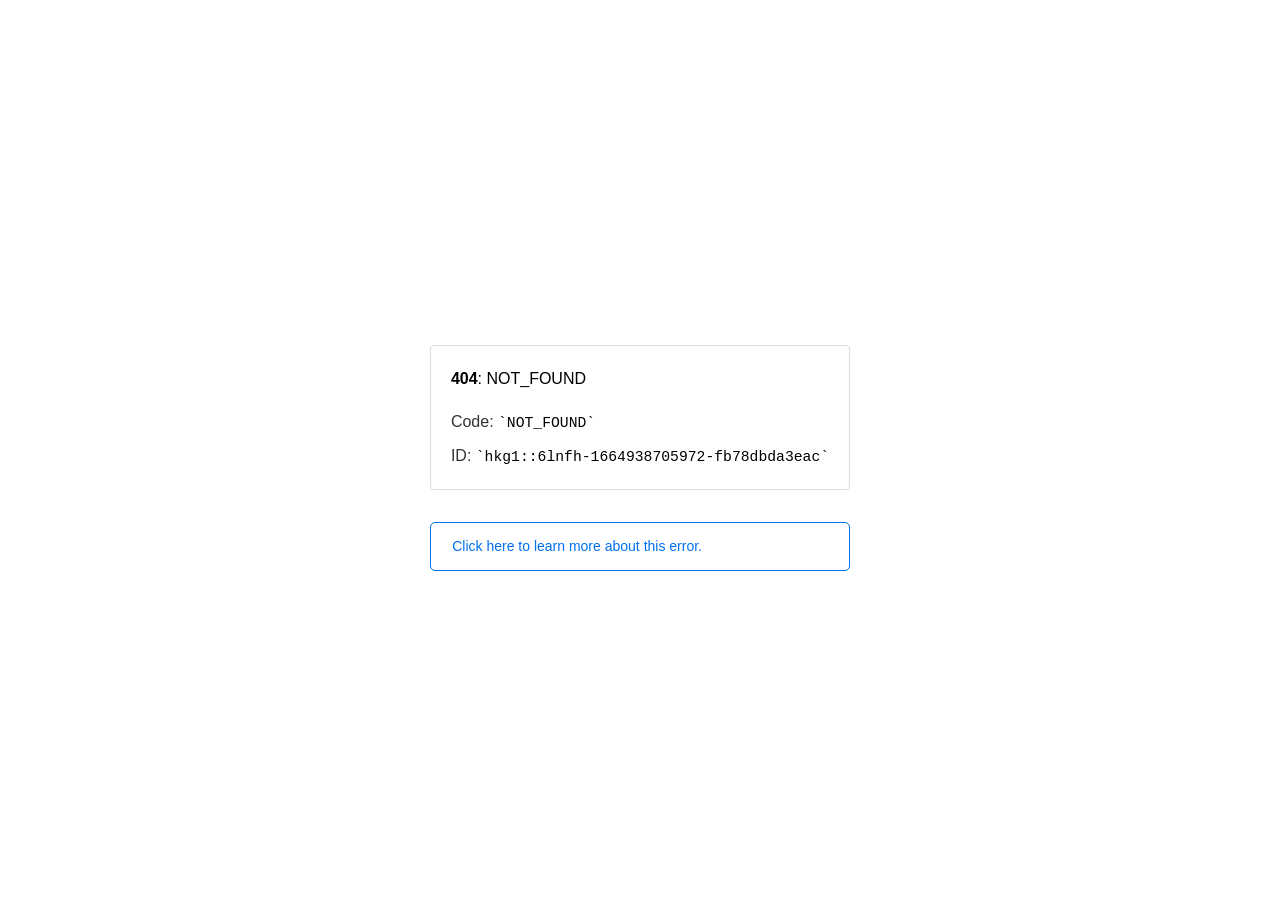
<file: public/themes/frontend/maxdoor/assets/vendors/owl-carousel/owl.video.play.html>
<!doctype html><html lang=en><meta charset=utf-8><meta name=viewport content="width=device-width,initial-scale=1"><meta name=theme-color content=#000><title>404: NOT_FOUND</title><style>html{font-size:62.5%;box-sizing:border-box;height:-webkit-fill-available}*,::after,::before{box-sizing:inherit}body{font-family:sf pro text,sf pro icons,helvetica neue,helvetica,arial,sans-serif;font-size:1.6rem;line-height:1.65;word-break:break-word;font-kerning:auto;font-variant:normal;-webkit-font-smoothing:antialiased;-moz-osx-font-smoothing:grayscale;text-rendering:optimizeLegibility;hyphens:auto;height:100vh;height:-webkit-fill-available;max-height:100vh;max-height:-webkit-fill-available;margin:0}::selection{background:#79ffe1}::-moz-selection{background:#79ffe1}a{cursor:pointer;color:#0070f3;text-decoration:none;transition:all .2s ease;border-bottom:1px solid #0000}a:hover{border-bottom:1px solid #0070f3}ul{padding:0;margin-left:1.5em;list-style-type:none}li{margin-bottom:10px}ul li:before{content:'\02013'}li:before{display:inline-block;color:#ccc;position:absolute;margin-left:-18px;transition:color .2s ease}code{font-family:Menlo,Monaco,Lucida Console,Liberation Mono,DejaVu Sans Mono,Bitstream Vera Sans Mono,Courier New,monospace,serif;font-size:.92em}code:after,code:before{content:'`'}.container{display:flex;justify-content:center;flex-direction:column;min-height:100%}main{max-width:80rem;padding:4rem 6rem;margin:auto}ul{margin-bottom:32px}.error-title{font-size:2rem;padding-left:22px;line-height:1.5;margin-bottom:24px}.error-title-guilty{border-left:2px solid #ed367f}.error-title-innocent{border-left:2px solid #59b89c}main p{color:#333}.devinfo-container{border:1px solid #ddd;border-radius:4px;padding:2rem;display:flex;flex-direction:column;margin-bottom:32px}.error-code{margin:0;font-size:1.6rem;color:#000;margin-bottom:1.6rem}.devinfo-line{color:#333}.devinfo-line code,code,li{color:#000}.devinfo-line:not(:last-child){margin-bottom:8px}.docs-link,.contact-link{font-weight:500}header,footer,footer a{display:flex;justify-content:center;align-items:center}header,footer{min-height:100px;height:100px}header{border-bottom:1px solid #eaeaea}header h1{font-size:1.8rem;margin:0;font-weight:500}header p{font-size:1.3rem;margin:0;font-weight:500}.header-item{display:flex;padding:0 2rem;margin:2rem 0;text-decoration:line-through;color:#999}.header-item.active{color:#ff0080;text-decoration:none}.header-item.first{border-right:1px solid #eaeaea}.header-item-content{display:flex;flex-direction:column}.header-item-icon{margin-right:1rem;margin-top:.6rem}footer{border-top:1px solid #eaeaea}footer a{color:#000}footer a:hover{border-bottom-color:#0000}footer svg{margin-left:.8rem}.note{padding:8pt 16pt;border-radius:5px;border:1px solid #0070f3;font-size:14px;line-height:1.8;color:#0070f3}@media(max-width:500px){.devinfo-container .devinfo-line code{margin-top:.4rem}.devinfo-container .devinfo-line:not(:last-child){margin-bottom:1.6rem}.devinfo-container{margin-bottom:0}header{flex-direction:column;height:auto;min-height:auto;align-items:flex-start}.header-item.first{border-right:none;margin-bottom:0}main{padding:1rem 2rem}body{font-size:1.4rem;line-height:1.55}footer{display:none}.note{margin-top:16px}}</style><div class=container><main><p class=devinfo-container><span class=error-code><strong>404</strong>: NOT_FOUND</span>
<span class=devinfo-line>Code: <code>NOT_FOUND</code></span>
<span class=devinfo-line>ID: <code>hkg1::6lnfh-1664938705972-fb78dbda3eac</code></p><a href=https://vercel.link/404><div class=note>Click here to learn more about this error.</div></a></main></div>
</file>
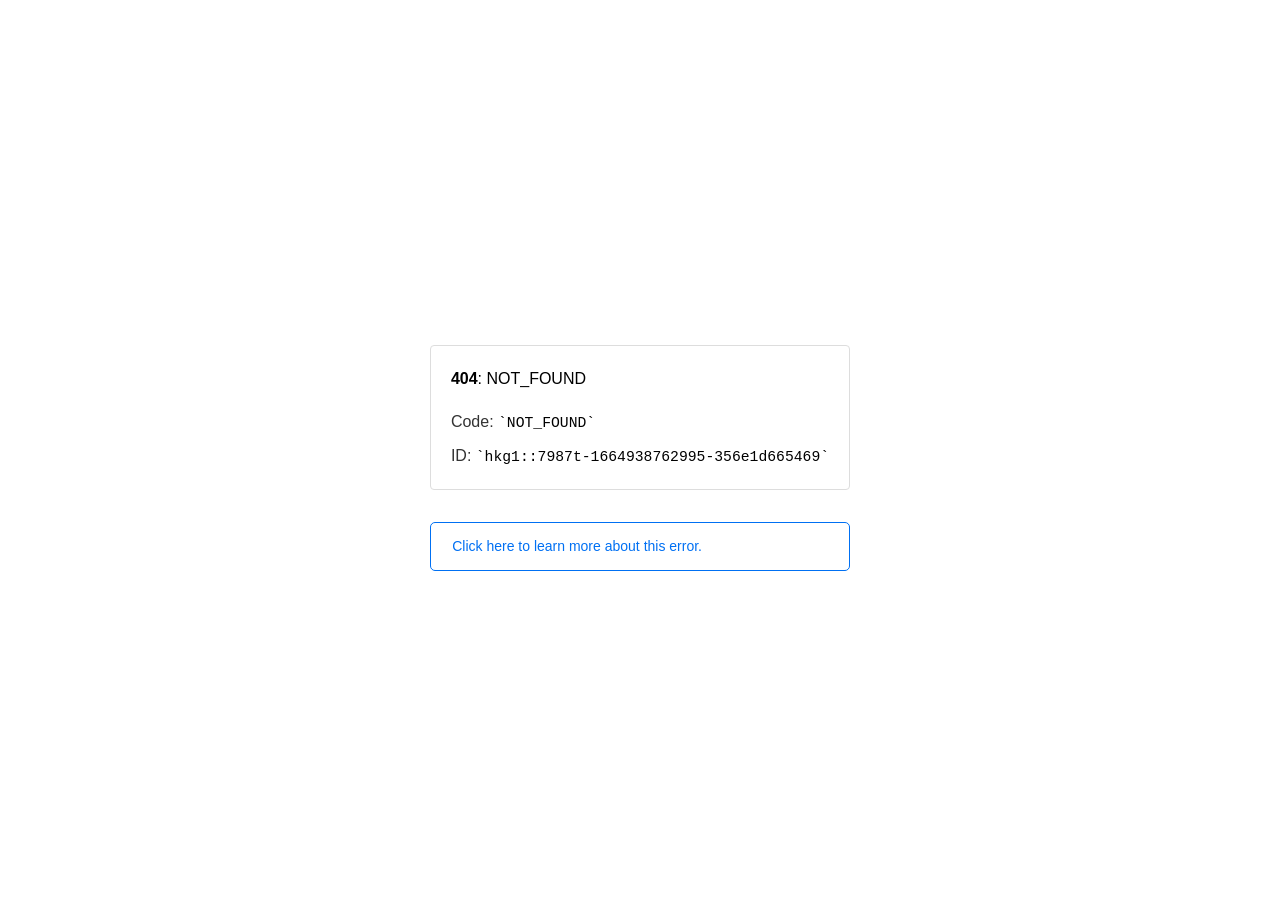
<file: public/themes/frontend/maxdoor/assets/vendors/images/icon/lightbox-close.html>
<!doctype html><html lang=en><meta charset=utf-8><meta name=viewport content="width=device-width,initial-scale=1"><meta name=theme-color content=#000><title>404: NOT_FOUND</title><style>html{font-size:62.5%;box-sizing:border-box;height:-webkit-fill-available}*,::after,::before{box-sizing:inherit}body{font-family:sf pro text,sf pro icons,helvetica neue,helvetica,arial,sans-serif;font-size:1.6rem;line-height:1.65;word-break:break-word;font-kerning:auto;font-variant:normal;-webkit-font-smoothing:antialiased;-moz-osx-font-smoothing:grayscale;text-rendering:optimizeLegibility;hyphens:auto;height:100vh;height:-webkit-fill-available;max-height:100vh;max-height:-webkit-fill-available;margin:0}::selection{background:#79ffe1}::-moz-selection{background:#79ffe1}a{cursor:pointer;color:#0070f3;text-decoration:none;transition:all .2s ease;border-bottom:1px solid #0000}a:hover{border-bottom:1px solid #0070f3}ul{padding:0;margin-left:1.5em;list-style-type:none}li{margin-bottom:10px}ul li:before{content:'\02013'}li:before{display:inline-block;color:#ccc;position:absolute;margin-left:-18px;transition:color .2s ease}code{font-family:Menlo,Monaco,Lucida Console,Liberation Mono,DejaVu Sans Mono,Bitstream Vera Sans Mono,Courier New,monospace,serif;font-size:.92em}code:after,code:before{content:'`'}.container{display:flex;justify-content:center;flex-direction:column;min-height:100%}main{max-width:80rem;padding:4rem 6rem;margin:auto}ul{margin-bottom:32px}.error-title{font-size:2rem;padding-left:22px;line-height:1.5;margin-bottom:24px}.error-title-guilty{border-left:2px solid #ed367f}.error-title-innocent{border-left:2px solid #59b89c}main p{color:#333}.devinfo-container{border:1px solid #ddd;border-radius:4px;padding:2rem;display:flex;flex-direction:column;margin-bottom:32px}.error-code{margin:0;font-size:1.6rem;color:#000;margin-bottom:1.6rem}.devinfo-line{color:#333}.devinfo-line code,code,li{color:#000}.devinfo-line:not(:last-child){margin-bottom:8px}.docs-link,.contact-link{font-weight:500}header,footer,footer a{display:flex;justify-content:center;align-items:center}header,footer{min-height:100px;height:100px}header{border-bottom:1px solid #eaeaea}header h1{font-size:1.8rem;margin:0;font-weight:500}header p{font-size:1.3rem;margin:0;font-weight:500}.header-item{display:flex;padding:0 2rem;margin:2rem 0;text-decoration:line-through;color:#999}.header-item.active{color:#ff0080;text-decoration:none}.header-item.first{border-right:1px solid #eaeaea}.header-item-content{display:flex;flex-direction:column}.header-item-icon{margin-right:1rem;margin-top:.6rem}footer{border-top:1px solid #eaeaea}footer a{color:#000}footer a:hover{border-bottom-color:#0000}footer svg{margin-left:.8rem}.note{padding:8pt 16pt;border-radius:5px;border:1px solid #0070f3;font-size:14px;line-height:1.8;color:#0070f3}@media(max-width:500px){.devinfo-container .devinfo-line code{margin-top:.4rem}.devinfo-container .devinfo-line:not(:last-child){margin-bottom:1.6rem}.devinfo-container{margin-bottom:0}header{flex-direction:column;height:auto;min-height:auto;align-items:flex-start}.header-item.first{border-right:none;margin-bottom:0}main{padding:1rem 2rem}body{font-size:1.4rem;line-height:1.55}footer{display:none}.note{margin-top:16px}}</style><div class=container><main><p class=devinfo-container><span class=error-code><strong>404</strong>: NOT_FOUND</span>
<span class=devinfo-line>Code: <code>NOT_FOUND</code></span>
<span class=devinfo-line>ID: <code>hkg1::7987t-1664938762995-356e1d665469</code></p><a href=https://vercel.link/404><div class=note>Click here to learn more about this error.</div></a></main></div>
</file>
